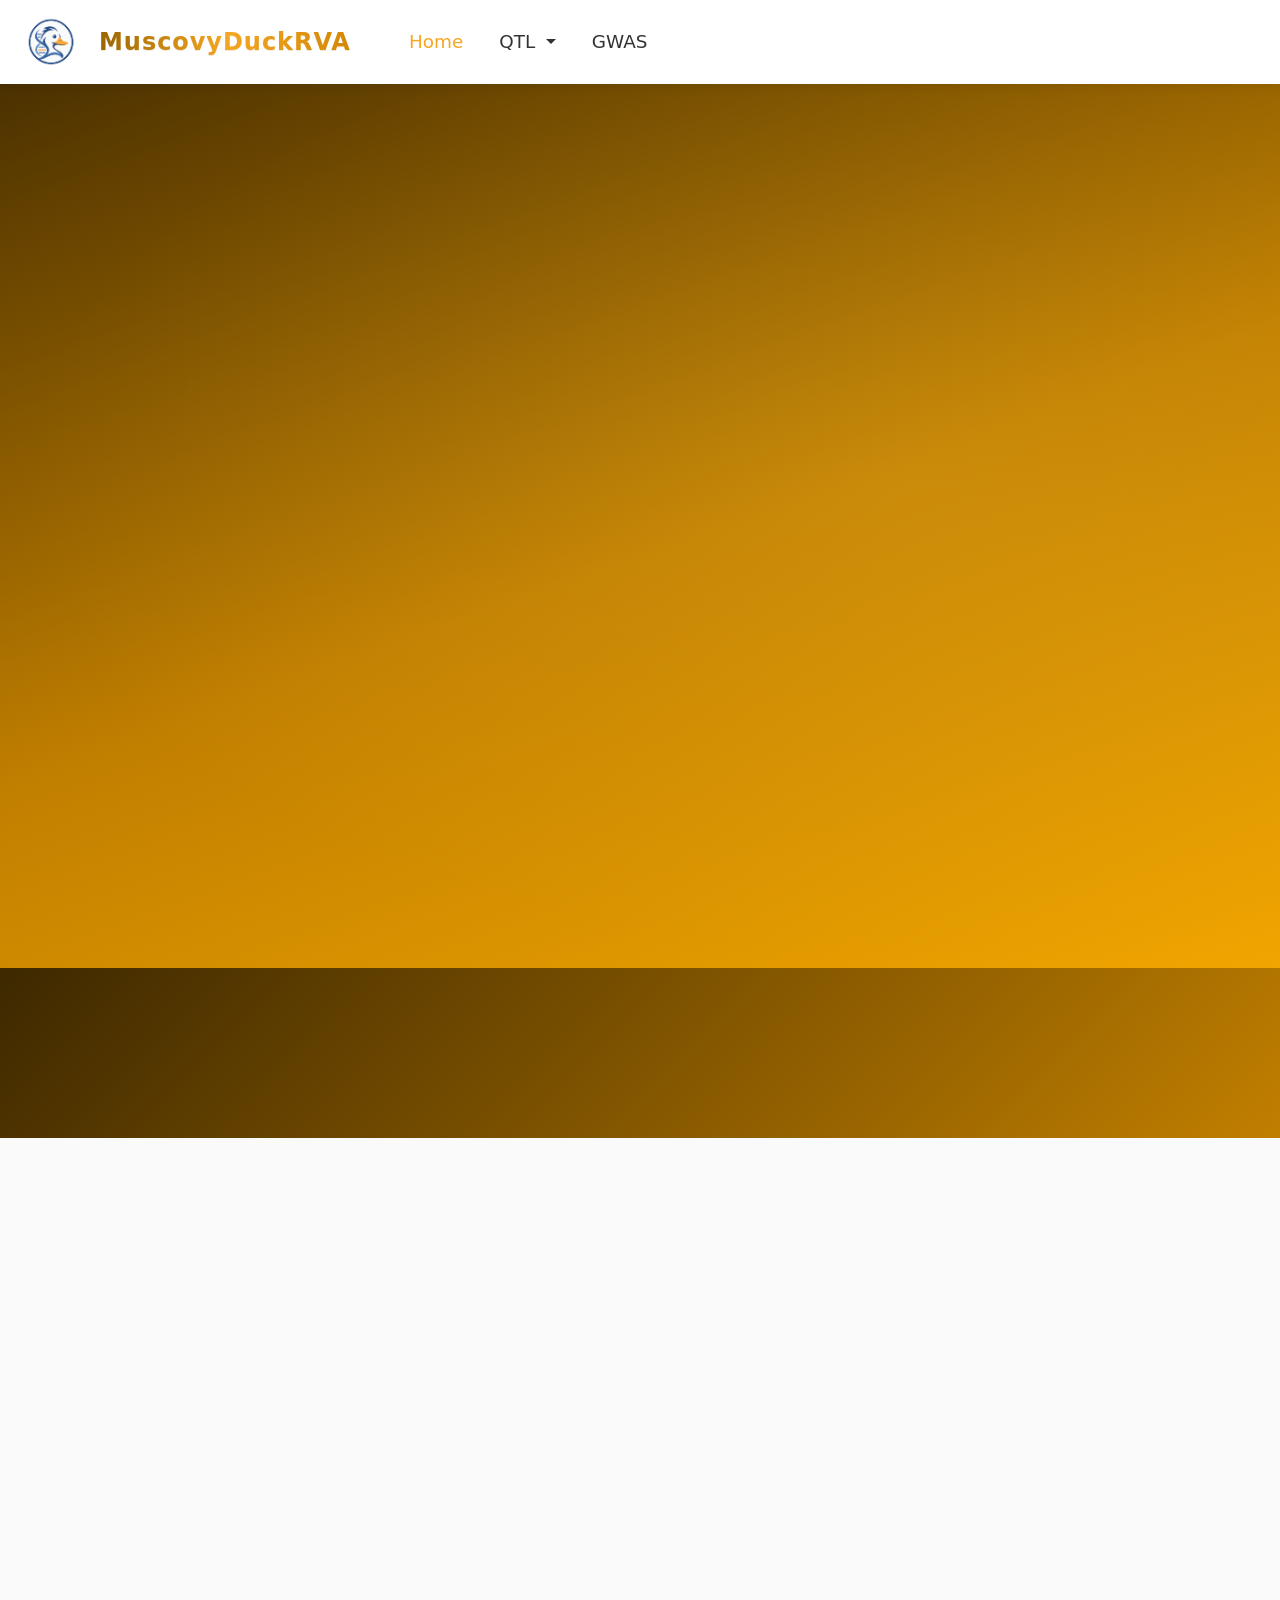
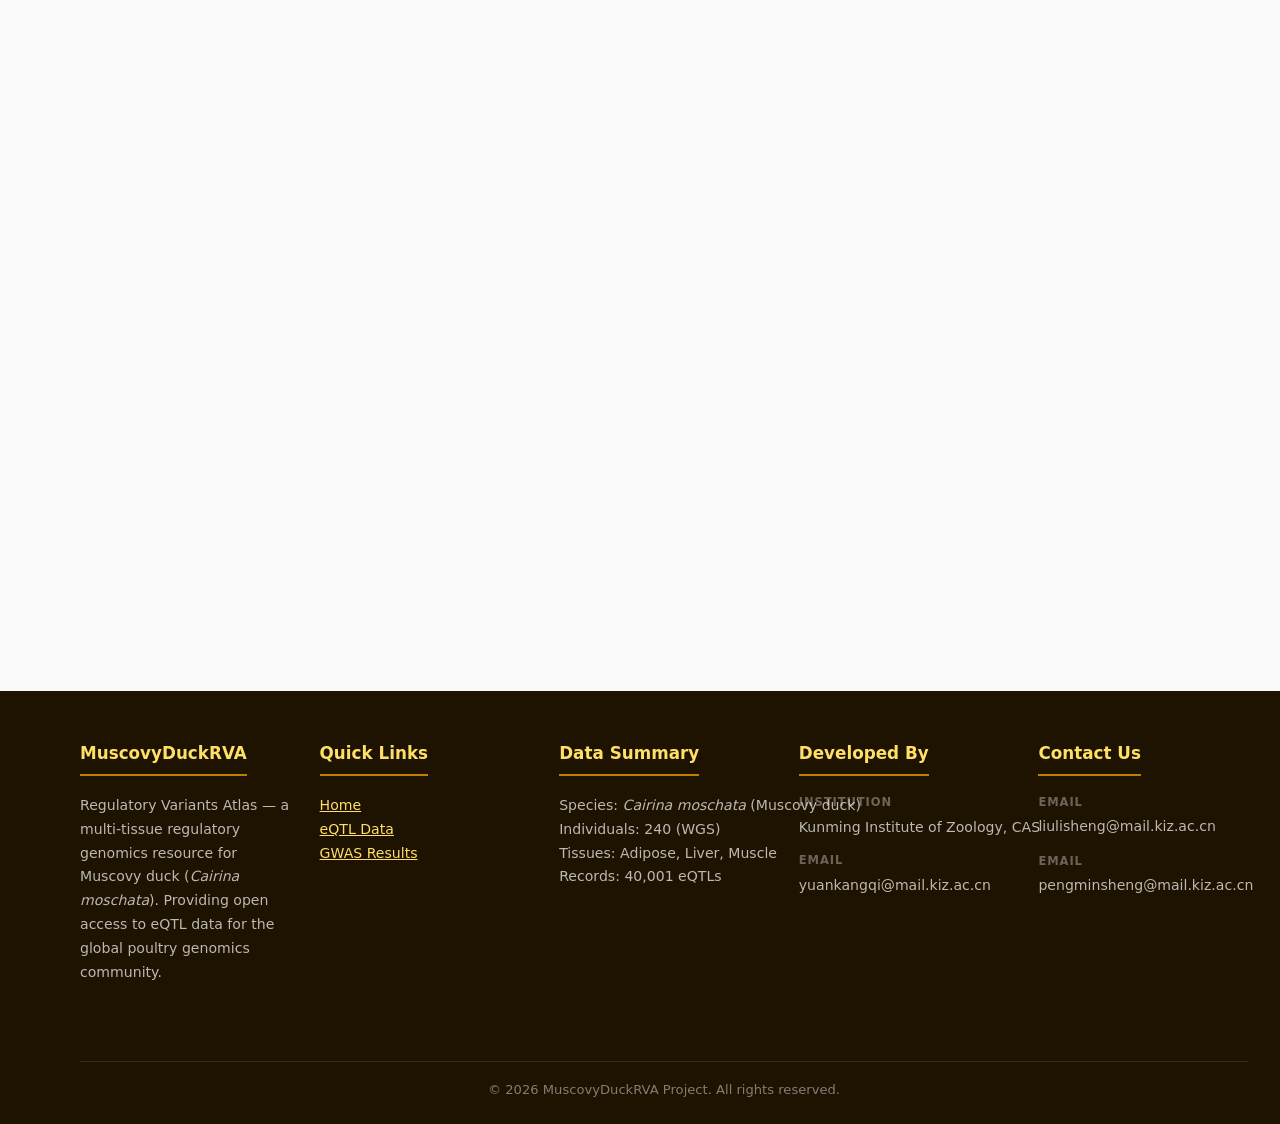
<file: index.html>
<!DOCTYPE html>
<html lang="en">
<head>
    <meta charset="UTF-8" />
    <meta name="viewport" content="width=device-width, initial-scale=1.0" />
    <title>MuscovyDuckRVA – Muscovy Duck Regulatory Variants Atlas</title>
    <link rel="icon" href="assets/img/logo.png" type="image/png">
    <link rel="stylesheet" href="assets/css/bootstrap.min.css">
    <link rel="stylesheet" href="assets/css/font-awesome.min.css">
    <link rel="stylesheet" href="assets/css/animate.min.css">
    <link rel="stylesheet" href="assets/css/style.css">
</head>
<body>

<!-- ========== Preloader ========== -->
<div id="preloader">
    <div class="spinner"></div>
</div>

<!-- ========== Navbar ========== -->
<nav class="navbar navbar-expand-lg navbar-light fixed-top" id="mainNav">
    <div class="container" style="max-width:1400px;">
        <a class="navbar-brand" href="index.html">
            <img src="assets/img/logo.png" alt="MuscovyDuckRVA logo" class="brand-logo">
            <span class="brand-text">MuscovyDuckRVA</span>
        </a>
        <button class="navbar-toggler" type="button" data-toggle="collapse" data-target="#navMenu"
                aria-controls="navMenu" aria-expanded="false" aria-label="Toggle navigation">
            <span class="navbar-toggler-icon"></span>
        </button>
        <div class="collapse navbar-collapse justify-content-start" id="navMenu">
            <ul class="navbar-nav ml-lg-4">
                <li class="nav-item active">
                    <a class="nav-link" href="index.html">Home</a>
                </li>
                <li class="nav-item dropdown">
                    <a class="nav-link dropdown-toggle" href="#" id="qtlDropdown"
                       role="button" data-toggle="dropdown" aria-haspopup="true" aria-expanded="false">
                        QTL
                    </a>
                    <div class="dropdown-menu" aria-labelledby="qtlDropdown">
                        <a class="dropdown-item" href="eqtl.html">
                            <i class="fas fa-table mr-2" style="color:#f5a623;"></i>eQTL
                        </a>
                    </div>
                </li>
                <li class="nav-item">
                    <a class="nav-link" href="gwas.html">GWAS</a>
                </li>
            </ul>
        </div>
    </div>
</nav>

<!-- ========== Hero Banner ========== -->
<section class="hero-banner">
    <div class="container" style="max-width:1400px;">
        <div class="row align-items-center">

            <!-- Left – Description -->
            <div class="col-lg-6 col-xl-6">
                <div class="fade-up delay-1">
                    <h1 class="hero-title">What is <span>MuscovyDuckRVA?</span></h1>
                    <p class="hero-desc">
                        MuscovyDuckRVA (<strong>R</strong>egulatory <strong>V</strong>ariants
                        <strong>A</strong>tlas) is a multi-tissue regulatory genomics resource for
                        Muscovy duck (<em>Cairina moschata</em>), built as a public catalogue of
                        genetic regulatory variants associated with gene expression across key
                        metabolic and production-related tissues. This database integrates
                        whole-genome sequencing data from 240 individuals, transcriptomic profiles from
                        adipose, liver, and muscle tissues to support the systematic exploration of
                        genotype-expression relationships in Muscovy ducks.
                    </p>
                    <p class="hero-desc" style="margin-top:-10px;">
                        This resource provides a valuable reference for understanding tissue-dependent
                        genetic regulation, rapid adaptation, lipid metabolism, muscle development, meat
                        quality, and other economically important traits in waterfowl. By connecting
                        genomic variation with transcriptional regulation and complex phenotypes,
                        MuscovyDuckRVA offers a foundation for functional interpretation of
                        trait-associated loci, molecular breeding, conservation genetics, and
                        comparative avian genomics.
                    </p>

                    <!-- Quick nav to eQTL table / GWAS results -->
                    <div class="mt-2 d-flex flex-wrap" style="gap:14px;">
                        <a href="eqtl.html" class="btn btn-search px-4 py-2"
                           style="background:var(--gradient-btn);color:#3d2800;font-weight:700;border-radius:10px;border:none;font-size:1rem;">
                            <i class="fas fa-table mr-2"></i>Browse eQTL Data
                        </a>
                        <a href="gwas.html" class="btn btn-search px-4 py-2"
                           style="background:#fff;color:#c17f00;font-weight:700;border-radius:10px;border:2px solid var(--primary);font-size:1rem;">
                            <i class="fas fa-chart-area mr-2"></i>Browse GWAS Results
                        </a>
                    </div>
                </div>
            </div>

            <!-- Right – Flowchart -->
            <div class="col-lg-6 col-xl-6">
                <div class="hero-image-wrap fade-up delay-3">
                    <img src="assets/img/Flowchart.png"
                         alt="MuscovyDuckRVA Workflow"
                         class="hero-figure img-fluid"
                         data-toggle="modal" data-target="#imgModal"
                         title="Click to enlarge" />
                    <p class="mt-2" style="color:rgba(255,255,255,0.55);font-size:0.8rem;text-align:center;">
                        Click image to enlarge
                    </p>
                </div>
            </div>

        </div>
    </div>
</section>

<!-- ========== Stats Strip ========== -->
<section class="stats-strip">
    <div class="container">
        <div class="row text-center">
            <div class="col-6 col-md-3 mb-4 mb-md-0">
                <div class="stat-item fade-up delay-1">
                    <div class="stat-number">240</div>
                    <div class="stat-label">Individuals (WGS)</div>
                </div>
            </div>
            <div class="col-6 col-md-3 mb-4 mb-md-0">
                <div class="stat-item fade-up delay-2">
                    <div class="stat-number">3</div>
                    <div class="stat-label">Tissue Types</div>
                </div>
            </div>
            <div class="col-6 col-md-3">
                <div class="stat-item fade-up delay-3">
                    <div class="stat-number">40k+</div>
                    <div class="stat-label">eQTL Records</div>
                </div>
            </div>
            <div class="col-6 col-md-3">
                <div class="stat-item fade-up delay-4">
                    <div class="stat-number">1</div>
                    <div class="stat-label">Species (<em style="font-style:italic;color:inherit;">C. moschata</em>)</div>
                </div>
            </div>
        </div>
    </div>
</section>

<!-- ========== Feature Cards ========== -->
<section class="default-padding" style="background:#fafafa;">
    <div class="container">
        <div class="text-center mb-5 fade-up delay-1">
            <h2 class="section-title">What's Inside</h2>
            <div class="section-divider"></div>
        </div>
        <div class="row">
            <div class="col-md-4 mb-4">
                <div class="feature-card fade-up delay-1">
                    <div class="feature-icon"><i class="fas fa-dna"></i></div>
                    <h5>Whole-Genome Sequencing</h5>
                    <p>High-coverage WGS data from 240 Muscovy duck individuals to capture comprehensive genetic variation across the genome.</p>
                </div>
            </div>
            <div class="col-md-4 mb-4">
                <div class="feature-card fade-up delay-2">
                    <div class="feature-icon"><i class="fas fa-flask"></i></div>
                    <h5>Multi-Tissue Transcriptomics</h5>
                    <p>RNA-seq profiles from adipose, liver, and muscle tissues — key tissues for lipid metabolism, energy homeostasis, and meat quality.</p>
                </div>
            </div>
            <div class="col-md-4 mb-4">
                <div class="feature-card fade-up delay-3">
                    <div class="feature-icon"><i class="fas fa-search"></i></div>
                    <h5>eQTL Mapping</h5>
                    <p>Systematic identification of genetic variants regulating gene expression, with effect sizes, p-values, and distance-to-TSS annotations for 40,000+ records.</p>
                </div>
            </div>
            <div class="col-md-4 mb-4">
                <div class="feature-card fade-up delay-1">
                    <div class="feature-icon"><i class="fas fa-project-diagram"></i></div>
                    <h5>Functional Annotation</h5>
                    <p>Connects regulatory variants to complex trait loci, supporting functional interpretation for molecular breeding and conservation genetics.</p>
                </div>
            </div>
            <div class="col-md-4 mb-4">
                <div class="feature-card fade-up delay-2">
                    <div class="feature-icon"><i class="fas fa-chart-bar"></i></div>
                    <h5>Population Genomics</h5>
                    <p>Enables investigation of selection signatures and rapid adaptation in waterfowl through the lens of regulatory variation.</p>
                </div>
            </div>
            <div class="col-md-4 mb-4">
                <div class="feature-card fade-up delay-3">
                    <div class="feature-icon"><i class="fas fa-dove"></i></div>
                    <h5>Comparative Avian Genomics</h5>
                    <p>Serves as a reference for cross-species comparisons in avian regulatory genomics, bridging Muscovy duck biology with broader poultry science.</p>
                </div>
            </div>
            <div class="col-md-4 mb-4">
                <div class="feature-card fade-up delay-1">
                    <div class="feature-icon"><i class="fas fa-chart-area"></i></div>
                    <h5>GWAS Manhattan Plots</h5>
                    <p>Genome-wide association study results for 65 growth, carcass, meat quality, meat color, amino acid, and fatty acid traits, with vector PDF downloads.</p>
                </div>
            </div>
        </div>
    </div>
</section>

<!-- ========== Image Modal (lightbox) ========== -->
<div class="modal fade" id="imgModal" tabindex="-1" role="dialog" aria-hidden="true">
    <div class="modal-dialog modal-xl-custom" role="document">
        <div class="modal-content" style="border:none;border-radius:12px;overflow:hidden;">
            <div class="modal-header py-2">
                <h6 class="modal-title mb-0" style="font-size:0.95rem;">MuscovyDuckRVA – Workflow Overview</h6>
                <button type="button" class="close" data-dismiss="modal" aria-label="Close">
                    <span aria-hidden="true">&times;</span>
                </button>
            </div>
            <div class="modal-body p-2">
                <img src="assets/img/Flowchart.png" alt="Flowchart" class="img-fluid" style="border-radius:6px;" />
            </div>
        </div>
    </div>
</div>

<!-- ========== Footer (full-width, all sections in one row) ========== -->
<footer class="site-footer site-footer-full">
    <div class="container-fluid footer-inner">
        <div class="row">
            <div class="col-lg col-md-6 mb-4">
                <div class="footer-title">MuscovyDuckRVA</div>
                <p class="footer-text">
                    Regulatory Variants Atlas — a multi-tissue regulatory genomics resource for
                    Muscovy duck (<em>Cairina moschata</em>). Providing open access to eQTL data
                    for the global poultry genomics community.
                </p>
            </div>
            <div class="col-lg col-md-6 mb-4">
                <div class="footer-title">Quick Links</div>
                <ul class="list-unstyled footer-text">
                    <li><a href="index.html" class="footer-link">Home</a></li>
                    <li><a href="eqtl.html" class="footer-link">eQTL Data</a></li>
                    <li><a href="gwas.html" class="footer-link">GWAS Results</a></li>
                </ul>
            </div>
            <div class="col-lg col-md-6 mb-4">
                <div class="footer-title">Data Summary</div>
                <ul class="list-unstyled footer-text">
                    <li>Species: <em>Cairina moschata</em> (Muscovy duck)</li>
                    <li>Individuals: 240 (WGS)</li>
                    <li>Tissues: Adipose, Liver, Muscle</li>
                    <li>Records: 40,001 eQTLs</li>
                </ul>
            </div>
            <div class="col-lg col-md-6 mb-4">
                <div class="footer-title">Developed By</div>
                <div style="margin-bottom:12px;">
                    <span class="footer-meta-label">Institution</span>
                    <span class="footer-plain">Kunming Institute of Zoology, CAS</span>
                </div>
                <div>
                    <span class="footer-meta-label">Email</span>
                    <span class="footer-plain">yuankangqi@mail.kiz.ac.cn</span>
                </div>
            </div>
            <div class="col-lg col-md-6 mb-4">
                <div class="footer-title">Contact Us</div>
                <div class="footer-contact-grid">
                    <div class="footer-contact-item">
                        <span class="footer-meta-label">Email</span>
                        <span class="footer-plain">liulisheng@mail.kiz.ac.cn</span>
                    </div>
                    <div class="footer-contact-row">
                        <div class="footer-contact-item">
                            <span class="footer-meta-label">Email</span>
                            <span class="footer-plain">pengminsheng@mail.kiz.ac.cn</span>
                        </div>
                    </div>
                </div>
            </div>
        </div>
        <div class="footer-bottom">
            &copy; 2026 MuscovyDuckRVA Project. All rights reserved.
        </div>
    </div>
</footer>

<!-- ========== Scripts ========== -->
<script src="assets/js/jquery.min.js"></script>
<script src="assets/js/bootstrap.bundle.min.js"></script>
<script>
    // Hide preloader
    $(window).on('load', function () {
        $('#preloader').fadeOut(400);
    });

    // Navbar scroll effect
    $(window).on('scroll', function () {
        if ($(this).scrollTop() > 60) {
            $('#mainNav').addClass('scrolled');
        } else {
            $('#mainNav').removeClass('scrolled');
        }
    });

    // Scroll-triggered reveal: re-animate every time element enters viewport
    const observer = new IntersectionObserver((entries) => {
        entries.forEach(e => {
            if (e.isIntersecting) {
                e.target.classList.add('in-view');
            } else {
                e.target.classList.remove('in-view');
            }
        });
    }, { threshold: 0.12, rootMargin: '0px 0px -40px 0px' });
    document.querySelectorAll('.fade-up').forEach(el => observer.observe(el));
</script>
</body>
</html>
</file>
<file: assets/css/style.css>
/* ============================================================
   MuscovyDuckRVA – Custom Yellow Theme
   Primary:  #f5a623 (amber gold)
   Dark:     #3d2800 (dark brown)
   Accent:   #ffe066 (light gold)
   ============================================================ */

:root {
    --primary:      #f5a623;
    --primary-dark: #c17f00;
    --primary-light:#ffe066;
    --dark-bg:      #3d2800;
    --nav-white:    #fff;
    --text-light:   #fff8e1;
    --gradient-btn: linear-gradient(135deg, #f5a623, #ffe066);
    --gradient-logo:linear-gradient(to right, #9a6500, #f5a623, #d48806);
    --shadow:       0 4px 18px rgba(0,0,0,0.15);
}

/* ---- Reset / Base ---- */
*, *::before, *::after { box-sizing: border-box; }
body { font-family: 'Segoe UI', system-ui, -apple-system, sans-serif; margin: 0; }
a { text-decoration: none; text-transform: none !important; }
img { max-width: 100%; }

/* ============================================================
   PRELOADER
   ============================================================ */
#preloader {
    position: fixed; top: 0; left: 0; width: 100%; height: 100%;
    background: #3d2800; z-index: 99999;
    display: flex; align-items: center; justify-content: center;
}
.spinner {
    width: 56px; height: 56px;
    border: 5px solid rgba(255,255,255,0.2);
    border-top-color: var(--primary);
    border-radius: 50%;
    animation: spin 0.85s linear infinite;
}
@keyframes spin { to { transform: rotate(360deg); } }

/* ============================================================
   NAVBAR
   ============================================================ */
.navbar {
    background: #fff !important;
    box-shadow: 0 2px 10px rgba(0,0,0,0.08);
    padding: 0 0;
    transition: background 0.3s, box-shadow 0.3s;
}
.navbar.scrolled {
    box-shadow: 0 4px 16px rgba(0,0,0,0.14);
}
.navbar-brand {
    display: flex; align-items: center; gap: 12px;
    padding: 6px 0;
}
.navbar-brand img,
.navbar-brand .brand-logo {
    height: 72px;
    width: 72px;
    object-fit: contain;
    flex-shrink: 0;
    mix-blend-mode: multiply;
}
.brand-text {
    font-size: 1.5rem;
    font-weight: 700;
    letter-spacing: 0.04em;
    background: var(--gradient-logo);
    -webkit-background-clip: text;
    background-clip: text;
    -webkit-text-fill-color: transparent;
    /* keep full text readable on white navbar */
    filter: drop-shadow(0 1px 0 rgba(154, 101, 0, 0.15));
}
.navbar-nav .nav-link {
    color: #333 !important;
    font-weight: 500;
    padding: 24px 18px !important;
    transition: color 0.2s;
    font-size: 1.15rem;
}
.navbar-nav .nav-link:hover,
.navbar-nav .nav-item.active > .nav-link {
    color: var(--primary) !important;
}
.dropdown-menu {
    border: none;
    box-shadow: 0 8px 24px rgba(0,0,0,0.12);
    border-radius: 8px;
    padding: 6px 0;
    min-width: 180px;
}
.dropdown-item {
    padding: 9px 20px;
    font-size: 1.15rem;
    color: #444;
    transition: background 0.15s, color 0.15s;
}
.dropdown-item:hover {
    background: #fff8e1;
    color: var(--primary-dark);
}
.navbar-toggler { border: none; outline: none; }
.navbar-toggler-icon {
    background-image: url("data:image/svg+xml,%3csvg xmlns='http://www.w3.org/2000/svg' width='30' height='30' viewBox='0 0 30 30'%3e%3cpath stroke='%23f5a623' stroke-linecap='round' stroke-miterlimit='10' stroke-width='2' d='M4 7h22M4 15h22M4 23h22'/%3e%3c/svg%3e");
}

/* ============================================================
   HERO BANNER
   ============================================================ */
.hero-banner {
    background: linear-gradient(160deg, var(--dark-bg) 0%, var(--primary-dark) 55%, #f0a500 100%);
    min-height: 88vh;
    display: flex; align-items: center;
    padding: 100px 0 60px;
    position: relative;
    overflow: hidden;
}
.hero-banner::before {
    content: '';
    position: absolute; inset: 0;
    background: radial-gradient(ellipse at 70% 50%, rgba(255,220,80,0.12) 0%, transparent 70%);
    pointer-events: none;
}
.hero-title {
    font-size: 2.4rem;
    font-weight: 800;
    color: #fff;
    margin-bottom: 22px;
    line-height: 1.2;
    white-space: nowrap;
}
.hero-title span { color: var(--primary-light); }
.hero-desc {
    font-size: 1.22rem;
    color: var(--text-light);
    line-height: 1.85;
    margin-bottom: 28px;
}
/* Search box */
.hero-search .input-group {
    box-shadow: 0 4px 14px rgba(0,0,0,0.18);
    border-radius: 14px;
    overflow: hidden;
}
.hero-search .form-control {
    height: 52px;
    border: none;
    padding: 0 20px;
    font-size: 1rem;
    outline: none;
    box-shadow: none !important;
}
.hero-search .btn-search {
    height: 52px;
    padding: 0 28px;
    background: var(--gradient-btn);
    border: none;
    color: #3d2800;
    font-weight: 700;
    font-size: 1.1rem;
    transition: filter 0.2s;
}
.hero-search .btn-search:hover { filter: brightness(1.1); }
.hero-search-examples {
    margin-top: 14px;
    color: var(--primary-light);
    font-size: 0.88rem;
}
.hero-search-examples .example {
    cursor: pointer;
    margin: 0 8px;
    text-decoration: underline;
    opacity: 0.85;
    transition: opacity 0.2s;
}
.hero-search-examples .example:hover { opacity: 1; }

/* Hero right image */
.hero-image-wrap {
    text-align: center;
    padding: 20px;
    padding-left: 48px;
}
.hero-figure {
    border-radius: 16px;
    box-shadow: 0 12px 36px rgba(0,0,0,0.28);
    background: #fff;
    padding: 12px;
    cursor: pointer;
    transition: transform 0.3s, box-shadow 0.3s;
    max-height: 720px;
    width: 100%;
    object-fit: contain;
}
.hero-figure:hover {
    transform: translateY(-6px);
    box-shadow: 0 20px 48px rgba(0,0,0,0.32);
}

/* ============================================================
   SECTION – common
   ============================================================ */
.section-title {
    font-size: 2rem;
    font-weight: 700;
    color: #2c2c2c;
    margin-bottom: 8px;
}
.section-divider {
    width: 60px; height: 4px;
    background: var(--gradient-btn);
    border-radius: 2px;
    margin: 0 auto 40px;
}
.default-padding { padding: 80px 0; }

/* ============================================================
   STATS COUNTER STRIP
   ============================================================ */
.stats-strip {
    background: linear-gradient(135deg, #3d2800 0%, #c17f00 100%);
    padding: 50px 0;
    color: #fff;
}
.stat-item { text-align: center; }
.stat-number {
    font-size: 2.6rem;
    font-weight: 800;
    color: var(--primary-light);
    line-height: 1;
}
.stat-label {
    font-size: 0.95rem;
    color: rgba(255,255,255,0.8);
    margin-top: 6px;
}

/* ============================================================
   FEATURE CARDS
   ============================================================ */
.feature-card {
    background: #fff;
    border-radius: 12px;
    padding: 28px 24px;
    box-shadow: 0 2px 12px rgba(0,0,0,0.07);
    border-bottom: 4px solid var(--primary);
    transition: transform 0.25s, box-shadow 0.25s;
    height: 100%;
}
.feature-card:hover {
    transform: translateY(-6px);
    box-shadow: 0 12px 28px rgba(0,0,0,0.12);
}
.feature-icon {
    font-size: 2.2rem;
    color: var(--primary);
    margin-bottom: 16px;
}
.feature-card h5 {
    font-weight: 700;
    color: #2c2c2c;
    margin-bottom: 10px;
}
.feature-card p {
    font-size: 0.93rem;
    color: #666;
    line-height: 1.6;
    margin: 0;
}

/* ============================================================
   MODAL (image lightbox)
   ============================================================ */
.modal-dialog.modal-xl-custom {
    max-width: 90vw;
    margin: 30px auto;
}
.modal-body { padding: 10px; text-align: center; background: #fff; }
.modal-header {
    background: var(--dark-bg);
    color: #fff;
    border-bottom: none;
}
.modal-header .close { color: #fff; opacity: 0.8; }

/* ============================================================
   FOOTER
   ============================================================ */
.site-footer {
    background: #1e1200;
    color: rgba(255,255,255,0.7);
    padding: 50px 0 24px;
}
.site-footer-full .footer-inner {
    width: 100%;
    max-width: 1600px;
    margin: 0 auto;
    padding-left: 80px;
    padding-right: 32px;
}
.footer-meta-label {
    font-size: 0.72rem;
    font-weight: 700;
    letter-spacing: 0.08em;
    color: rgba(255,255,255,0.35);
    text-transform: uppercase;
    display: block;
    margin-bottom: 4px;
}
.footer-plain {
    color: rgba(255,255,255,0.7);
    font-size: 0.88rem;
    line-height: 1.7;
    white-space: nowrap;
}
.footer-contact-grid {
    display: flex;
    flex-direction: column;
    gap: 14px;
}
.footer-contact-row {
    display: flex;
    gap: 28px;
    flex-wrap: wrap;
}
.footer-contact-item {
    display: flex;
    flex-direction: column;
}
.footer-title {
    color: var(--primary-light);
    font-size: 1.05rem;
    font-weight: 700;
    margin-bottom: 18px;
    padding-bottom: 8px;
    border-bottom: 2px solid var(--primary-dark);
    display: inline-block;
    white-space: nowrap;
}
.footer-text { font-size: 0.88rem; line-height: 1.7; }
.footer-text li { white-space: nowrap; }
.footer-lead { white-space: nowrap; }
.site-footer-full .footer-inner .row > [class*="col"] { min-width: 0; }
.footer-link { color: var(--primary-light); text-decoration: underline; }
.footer-link:hover { color: #fff; }
.footer-bottom {
    border-top: 1px solid rgba(255,255,255,0.1);
    margin-top: 36px;
    padding-top: 18px;
    font-size: 0.82rem;
    text-align: center;
    color: rgba(255,255,255,0.45);
}

/* ============================================================
   ANIMATIONS
   ============================================================ */
/* initial hidden state – no animation yet */
.fade-up {
    opacity: 0;
    transform: translateY(36px);
    transition: opacity 0.7s ease, transform 0.7s ease;
}
/* triggered by JS when element enters viewport */
.fade-up.in-view {
    opacity: 1;
    transform: translateY(0);
}
.fade-up.delay-1 { transition-delay: 0.08s; }
.fade-up.delay-2 { transition-delay: 0.2s;  }
.fade-up.delay-3 { transition-delay: 0.35s; }
.fade-up.delay-4 { transition-delay: 0.5s;  }

/* ============================================================
   eQTL TABLE PAGE
   ============================================================ */
.table-page-header {
    background: linear-gradient(135deg, var(--dark-bg), var(--primary-dark));
    color: #fff;
    /* navbar is fixed-top (~84px) and overlays this section, so padding-top
       must include the navbar height plus the desired visible clearance */
    padding: 132px 0 48px;
    box-sizing: border-box;
}
.table-page-header-content {
    padding: 0;
    width: 100%;
}
.table-page-header h1 { font-size: 2.2rem; font-weight: 800; margin-bottom: 0.75rem; }
.table-page-header p  { color: var(--text-light); font-size: 1rem; margin-bottom: 0; }

.table-section { padding: 40px 0 60px; }

#eqtl-table-wrapper {
    background: #fff;
    border-radius: 12px;
    padding: 28px 24px;
    box-shadow: 0 4px 20px rgba(0,0,0,0.08);
}

/* DataTables custom styling */
table.dataTable thead th {
    background: var(--dark-bg);
    color: #fff;
    font-weight: 600;
    font-size: 0.85rem;
    border-color: rgba(255,255,255,0.15) !important;
    white-space: nowrap;
    padding: 10px 12px;
    text-align: center !important;
    vertical-align: middle;
}
table.dataTable thead > tr:not(.filter-row) > th.sorting,
table.dataTable thead > tr:not(.filter-row) > th.sorting_asc,
table.dataTable thead > tr:not(.filter-row) > th.sorting_desc {
    padding-bottom: 18px;
}
table.dataTable thead th.sorting::after,
table.dataTable thead th.sorting_asc::after,
table.dataTable thead th.sorting_desc::after {
    color: var(--primary-light) !important;
}
table.dataTable tfoot th {
    padding: 6px 4px;
    background: #fdf6e3;
}
table.dataTable tfoot input {
    width: 100%;
    padding: 5px 8px;
    border: 1px solid #e0c97a;
    border-radius: 5px;
    font-size: 0.78rem;
    outline: none;
    transition: border-color 0.2s, box-shadow 0.2s;
}
table.dataTable tfoot input:focus {
    border-color: var(--primary);
    box-shadow: 0 0 0 2px rgba(245,166,35,0.18);
}
table.dataTable tbody tr:hover { background: #fff8e1 !important; }
table.dataTable tbody td {
    font-size: 0.83rem;
    padding: 8px 12px;
    vertical-align: middle;
    text-align: center !important;
}
/* ---- Pagination (yellow theme) ---- */
div.dataTables_wrapper div.dataTables_paginate {
    padding-top: 8px;
}
div.dataTables_wrapper div.dataTables_paginate ul.pagination {
    margin-bottom: 0;
}
div.dataTables_wrapper div.dataTables_paginate ul.pagination li.page-item a.page-link {
    color: #c17f00 !important;
    background-color: #fff !important;
    border-color: #e0c97a !important;
    box-shadow: none !important;
    transition: background 0.2s, color 0.2s, border-color 0.2s;
}
div.dataTables_wrapper div.dataTables_paginate ul.pagination li.page-item a.page-link:hover {
    color: #3d2800 !important;
    background-color: #fff8e1 !important;
    border-color: #f5a623 !important;
}
div.dataTables_wrapper div.dataTables_paginate ul.pagination li.page-item a.page-link:focus {
    color: #3d2800 !important;
    background-color: #fff8e1 !important;
    border-color: #f5a623 !important;
    box-shadow: 0 0 0 0.2rem rgba(245, 166, 35, 0.25) !important;
    outline: none;
}
div.dataTables_wrapper div.dataTables_paginate ul.pagination li.page-item.active a.page-link,
div.dataTables_wrapper div.dataTables_paginate ul.pagination li.page-item.active a.page-link:hover,
div.dataTables_wrapper div.dataTables_paginate ul.pagination li.page-item.active a.page-link:focus {
    color: #3d2800 !important;
    background: linear-gradient(135deg, #f5a623, #ffe066) !important;
    border-color: #f5a623 !important;
    font-weight: 700;
}
div.dataTables_wrapper div.dataTables_paginate ul.pagination li.page-item.disabled a.page-link,
div.dataTables_wrapper div.dataTables_paginate ul.pagination li.page-item.disabled a.page-link:hover {
    color: #bbb !important;
    background-color: #fafafa !important;
    border-color: #e8e8e8 !important;
    cursor: not-allowed;
}
.dataTables_wrapper .dataTables_filter input {
    border: 1px solid #e0c97a;
    border-radius: 8px;
    padding: 5px 12px;
    outline: none;
}
.dataTables_wrapper .dataTables_filter input:focus {
    border-color: var(--primary);
    box-shadow: 0 0 0 2px rgba(245,166,35,0.18);
}
.dataTables_wrapper .dataTables_length label {
    display: inline-flex;
    align-items: center;
    gap: 10px;
}
.dataTables_wrapper .dataTables_length select {
    border: 1px solid #e0c97a;
    border-radius: 6px;
    padding: 6px 30px 6px 12px;
    min-width: 84px;
    outline: none;
    -webkit-appearance: none;
    -moz-appearance: none;
    appearance: none;
    background-color: #fff;
    background-image: url("data:image/svg+xml,%3Csvg xmlns='http://www.w3.org/2000/svg' width='12' height='12' viewBox='0 0 12 12'%3E%3Cpath fill='%23666' d='M3 4.5L6 8l3-3.5H3z'/%3E%3C/svg%3E");
    background-repeat: no-repeat;
    background-position: right 10px center;
    background-size: 12px;
    cursor: pointer;
}
.dataTables_wrapper .dataTables_filter label {
    display: inline-flex;
    align-items: center;
    gap: 10px;
}
.dataTables_info { color: #888; font-size: 0.85rem; }

/* loading overlay */
#loading-overlay {
    text-align: center;
    padding: 60px 20px;
    color: #888;
}
.loading-spinner {
    width: 48px; height: 48px;
    border: 4px solid #f3e0b0;
    border-top-color: var(--primary);
    border-radius: 50%;
    animation: spin 0.8s linear infinite;
    margin: 0 auto 20px;
}

/* ============================================================
   RESPONSIVE
   ============================================================ */
@media (max-width: 991px) {
    .hero-banner { padding: 90px 0 50px; min-height: auto; }
    .hero-title  { font-size: 2rem; white-space: normal; }
    .hero-image-wrap { margin-top: 40px; padding-left: 20px; }
    .hero-figure { max-height: 460px; }
    .navbar-nav .nav-link { padding: 12px 16px !important; }
}
@media (max-width: 767px) {
    .hero-title { font-size: 1.6rem; }
    .hero-desc  { font-size: 1.05rem; }
    .footer-lead { white-space: normal; }
    .stat-number { font-size: 2rem; }
    #eqtl-table-wrapper { padding: 16px 8px; overflow-x: auto; }
}
</file>
